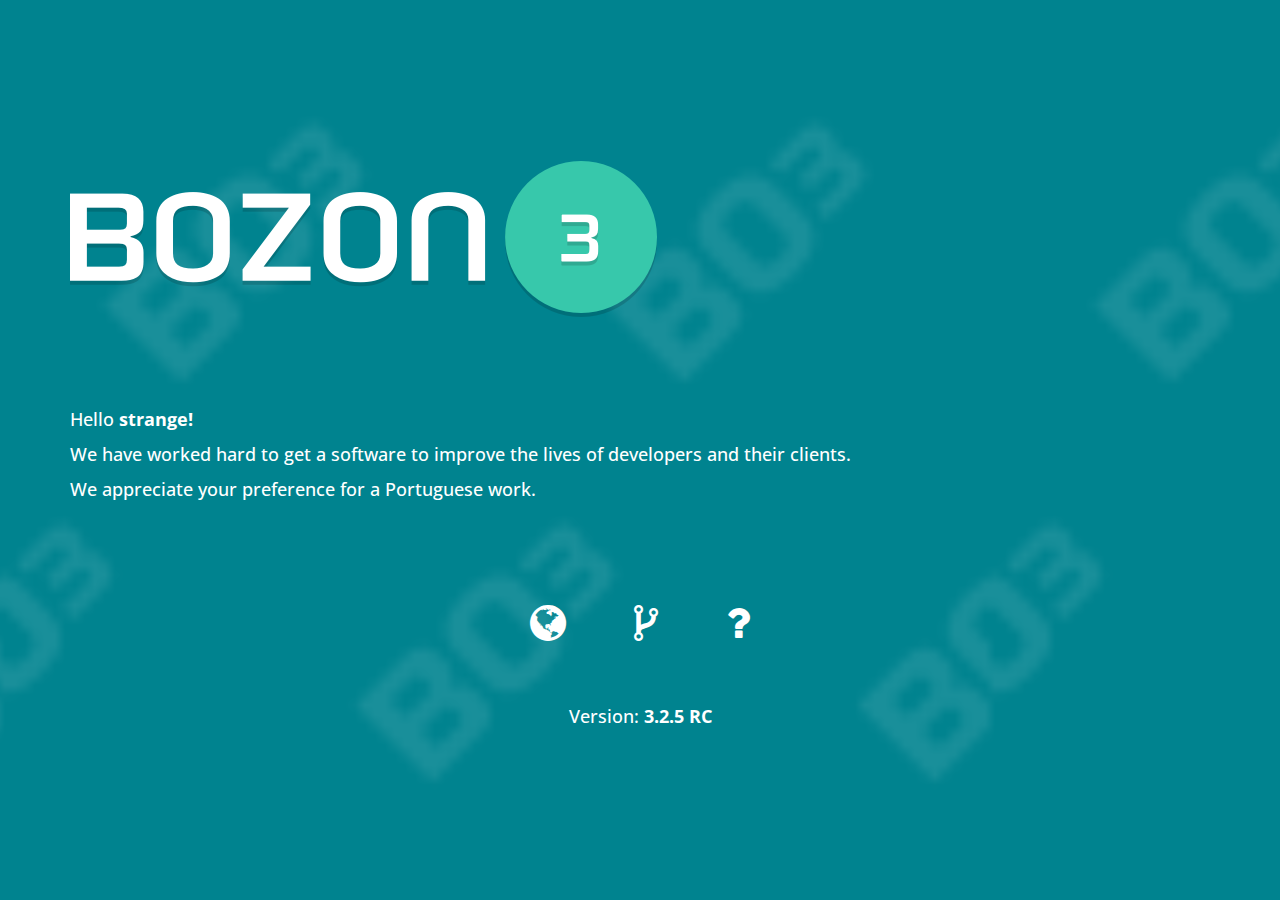
<file: old-index.html>
<!DOCTYPE html>
<html lang="en">
	<head>
		<meta charset="utf-8">
		<meta http-equiv="X-UA-Compatible" content="IE=edge">
		<meta name="viewport" content="width=device-width, maximum-scale=1">
		<meta name="description" content="BO3 / BOzon » One:Shift">
		<meta name="author" content="Alexandre Pereira">
		<link rel="shortcut icon" href="site-assets/images/favicon/favicon.ico" type="image/x-icon" />
		<link rel="apple-touch-icon" href="site-assets/images/favicon/apple-touch-icon.png" />
		<link rel="apple-touch-icon" sizes="57x57" href="site-assets/images/favicon/apple-touch-icon-57x57.png" />
		<link rel="apple-touch-icon" sizes="72x72" href="site-assets/images/favicon/apple-touch-icon-72x72.png" />
		<link rel="apple-touch-icon" sizes="76x76" href="site-assets/images/favicon/apple-touch-icon-76x76.png" />
		<link rel="apple-touch-icon" sizes="114x114" href="site-assets/images/favicon/apple-touch-icon-114x114.png" />
		<link rel="apple-touch-icon" sizes="120x120" href="site-assets/images/favicon/apple-touch-icon-120x120.png" />
		<link rel="apple-touch-icon" sizes="144x144" href="site-assets/images/favicon/apple-touch-icon-144x144.png" />
		<link rel="apple-touch-icon" sizes="152x152" href="site-assets/images/favicon/apple-touch-icon-152x152.png" />
		<link rel="apple-touch-icon" sizes="180x180" href="site-assets/images/favicon/apple-touch-icon-180x180.png" />
		<title>BO3 / BOzon » One:Shift</title>
		<link href="site-assets/plugins/bootstrap/css/bootstrap.min.css" rel="stylesheet" type="text/css">
		<link href="site-assets/plugins/fullpage/css/jquery.fullPage.css" rel="stylesheet" type="text/css">
		<link href="site-assets/plugins/fontawesome/css/font-awesome.min.css" rel="stylesheet" type="text/css">
		<link href="https://fonts.googleapis.com/css?family=Open+Sans:300,400,700" rel="stylesheet">
		<link href="site-assets/globals/css/style.css" rel="stylesheet" type="text/css">
	</head>
	<body>

		<div id="fullpage">
			<div class="section" id="section0">
				<div class="container">
					<div class="row">
						<div class="col-xs-12 col-sm-12 col-md-12 col-lg-12">
							<img src="site-assets/images/logo-bo3.png" class="img-responsive">
							<div class="xs-spacer30 sm-spacer90"></div>
							<h4>Hello <strong>strange!</strong></h4>
							<h4>We have worked hard to get a software to improve the lives of developers and their clients.</h4>
							<h4>We appreciate your preference for a Portuguese work.</h4>
							<div class="xs-spacer30 sm-spacer90"></div>
							<div class="xs-tacenter sm-tacenter">
								<a href="http://www.one-shift.com/" title="BREAKFAST!!!!" target="_blank"><i class="fa fa-globe fa-3x" aria-hidden="true"></i></a>
								<span class="xs-block30 sm-block60"></span>
								<a href="https://github.com/One-Shift/BO3-BOzon" title="Just forket it!" target="_blank"><i class="fa fa-code-fork fa-3x" aria-hidden="true"></i></a>
								<span class="xs-block30 sm-block60"></span>
								<a href="https://github.com/One-Shift/BO3-BOzon/issues" title="Issues" target="_blank"><i class="fa fa-question fa-3x" aria-hidden="true"></i></a>
							</div>
							<div class="xs-spacer30 sm-spacer60"></div>
							<div class="xs-tacenter sm-tacenter">
								<h4>Version: <strong><span>3.2.5</span> <span>RC</span></strong></h4>
							</div>
						</div>
					</div>
				</div>
			</div>
		</div>

		<script type="text/javascript" src="site-assets/plugins/jquery/jquery.min.js"></script>
		<script type="text/javascript" src="site-assets/plugins/jquery/jquery-ui.min.js"></script>
		<script type="text/javascript" src="site-assets/plugins/fullpage/js/scrolloverflow.min.js"></script>
		<script type="text/javascript" src="site-assets/plugins/fullpage/js/jquery.fullPage.js"></script>
		<script type="text/javascript" src="site-assets/plugins/bootstrap/js/bootstrap.min.js"></script>
		<script type="text/javascript" src="site-assets/globals/js/script.js"></script>
	</body>
</html>
</file>
<file: site-assets/globals/css/style.css>
@media (min-width: 768px) {
	.sm-spacer150 {height: 150px;}
	.sm-spacer120 {height: 120px;}
	.sm-spacer90 {height: 90px;}
	.sm-spacer60 {height: 60px;}
	.sm-spacer30 {height: 30px;}
	.sm-spacer15 {height: 15px;}
	.sm-spacer0 {height: 0;}

	.sm-block150 {display: inline-block; width: 150px;}
	.sm-block120 {display: inline-block; width: 120px;}
	.sm-block90 {display: inline-block; width: 90px;}
	.sm-block60 {display: inline-block; width: 60px;}
	.sm-block30 {display: inline-block; width: 30px;}
	.sm-block15 {display: inline-block; width: 15px;}
	.sm-block0 {display: inline-block; width: 0;}

	.sm-taleft {text-align: left;}
	.sm-tacenter {text-align: center;}
	.sm-taright {text-align: right;}
	.sm-tajustify {text-align: justify;}
}

/* DESKTOP */
@media (min-width: 992px) {
	.md-spacer150 {height: 150px;}
	.md-spacer120 {height: 120px;}
	.md-spacer90 {height: 90px;}
	.md-spacer60 {height: 60px;}
	.md-spacer30 {height: 30px;}
	.md-spacer15 {height: 15px;}
	.md-spacer0 {height: 0;}

	.md-block150 {display: inline-block; width: 150px;}
	.md-block120 {display: inline-block; width: 120px;}
	.md-block90 {display: inline-block; width: 90px;}
	.md-block60 {display: inline-block; width: 60px;}
	.md-block30 {display: inline-block; width: 30px;}
	.md-block15 {display: inline-block; width: 15px;}
	.md-block0 {display: inline-block; width: 0;}

	.md-taleft {text-align: left;}
	.md-tacenter {text-align: center;}
	.md-taright {text-align: right;}
	.md-tajustify {text-align: justify;}
}

/* LARGE DISPLAY'S */
@media (min-width: 1200px) {
	.lg-spacer150 {height: 150px;}
	.lg-spacer120 {height: 120px;}
	.lg-spacer90 {height: 90px;}
	.lg-spacer60 {height: 60px;}
	.lg-spacer30 {height: 30px;}
	.lg-spacer15 {height: 15px;}
	.lg-spacer0 {height: 0;}

	.lg-block150 {display: inline-block; width: 150px;}
	.lg-block120 {display: inline-block; width: 120px;}
	.lg-block90 {display: inline-block; width: 90px;}
	.lg-block60 {display: inline-block; width: 60px;}
	.lg-block30 {display: inline-block; width: 30px;}
	.lg-block15 {display: inline-block; width: 15px;}
	.lg-block0 {display: inline-block; width: 0;}

	.lg-taleft {text-align: left;}
	.lg-tacenter {text-align: center;}
	.lg-taright {text-align: right;}
	.lg-tajustify {text-align: justify;}
}

/* MOBILE */
@media (max-width: 767px) {
	.xs-spacer150 {height: 150px;}
	.xs-spacer120 {height: 120px;}
	.xs-spacer90 {height: 90px;}
	.xs-spacer60 {height: 60px;}
	.xs-spacer30 {height: 30px;}
	.xs-spacer15 {height: 15px;}
	.xs-spacer0 {height: 0;}

	.xs-block150 {display: inline-block; width: 150px;}
	.xs-block120 {display: inline-block; width: 120px;}
	.xs-block90 {display: inline-block; width: 90px;}
	.xs-block60 {display: inline-block; width: 60px;}
	.xs-block30 {display: inline-block; width: 30px;}
	.xs-block15 {display: inline-block; width: 15px;}
	.xs-block0 {display: inline-block; width: 0;}

	.xs-taleft {text-align: left;}
	.xs-tacenter {text-align: center;}
	.xs-taright {text-align: right;}
	.xs-tajustify {text-align: justify;}
}

html,
body {
	font-family: 'Open Sans', sans-serif;
	font-weight: 400;
	color: #fff;
}

a,
button {
	transition: all ease 500ms;
	text-decoration: none;
	outline: 0;
	color: #fff;
}

a:hover,
a:focus {
	color: #37C8AB;
	text-decoration: none;
}

h4 {
	line-height: 25px;
	margin-top: 0;
}

.section {
	background-size: contain;
	background-repeat: repeat;
}

#section0 {
	background-image: url(../../images/header-bg.png);
}
</file>
